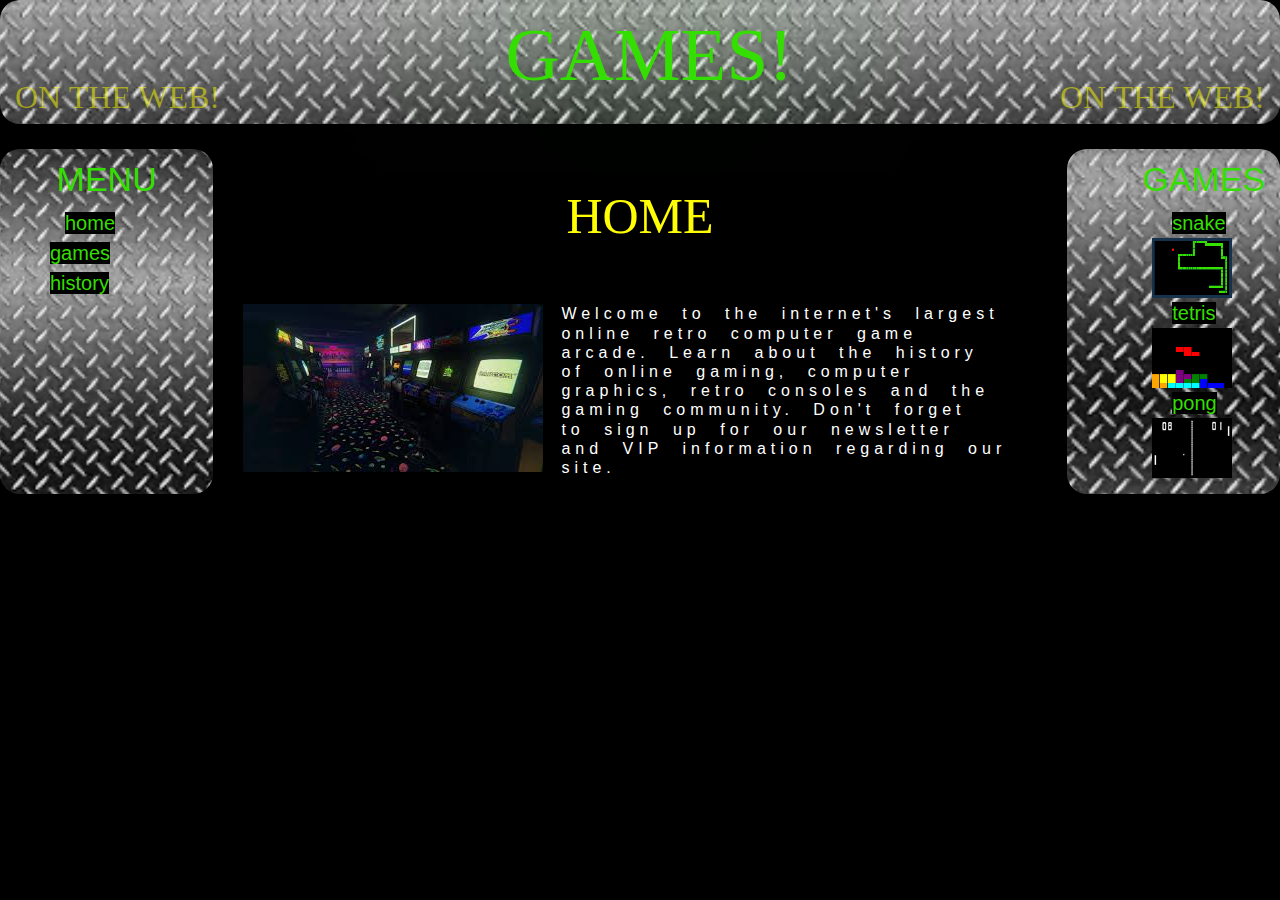
<file: buildingBlocks/index.html>
<!DOCTYPE html>
<html lang="en">
  <head>
    <meta charset="UTF-8">
	<meta http-equiv="X-UA-Compatible" content="IE=edge">
	<meta name="viewport" content="width=device-width, initial-scale=1">
    <title>Home</title>
    <!-- Bootstrap -->
	<link href="css/bootstrap-4.4.1.css" rel="stylesheet">
	<link href="css/main.css" rel="stylesheet" type="text/css">
  </head>
  <body class="container-fluid">
	  <header class="row">
	  <h1 class="col-12">&nbsp;GAMES!</h1>
		  <h2 class="col-3">ON THE WEB!</h2>
		  <h2 class="col-3 text-right offset-6">ON THE WEB!</h2>  
	  
	  
	  </header>
	  
	  <div class="row">   <!--MMAKES ALL CONTENT SIT SIDE BY SIDE-->
	  
	  <!--LEFT SIDE NAV-->
	  <nav class="col-2">
		<h4 class="text-center container">MENU</h4>

		
		
	  <ul class="container">
		<li class="col-3" ><a href="index.html">home</a></li>
		
	      
		  <li><a href="games.html">games</a></li>
		

		<li><a href="history.html">history</a></li>
		
		
	
		  </ul>
		
	  
	  </nav>
	  
	  <!--CENTER CONTENT-->
  	<section class="col-8 container-fluid">
		<h3 class="col-12 text-center">HOME</h3>
		
		<article class="row container">
				
			<div class="container" style="background-color: black">
				<div style="float: left">
		<img src="images/arc.jpeg"  alt="arcade" image>
			</div>
							<div class="offset-5">
				<h6>Welcome to the internet's largest online retro computer game arcade. Learn about the history of online gaming, computer graphics, retro consoles and the gaming community. Don't forget to sign up for our newsletter and VIP information regarding our site.</h6>
					</div> 
							</div>
		 
			
			
	</article>
		
	
	  
  </section>
	  
	  <!--RIGHT SIDE NAV-->
	  <aside style="background-image: image(metalbackground.jpeg)"class="col-2 container-fluid container">
	  <h4 class ="col-3 offset-6 offset-xl-3 container">GAMES</h4>



	  <ul class="offset-2">
		
		<li><a href="snake.html">snake</a></li>  
		
	      <a href="snake.html"><img src="images/snakenav.png" alt="snake nav" class="img-fluid"></a>

		 <li ><a href="tetris.html">tetris</a></li>   

		  <a href="tetris.html"><img src="images/tetrisnav.png" alt="tetris nav" class="img-fluid"></a>
		<li ><a href="pong.html">pong</a></li>
		  <a href="pong.html"><img src="images/pongnav.jpeg" alt="pong nav" class="img-fluid"></a>
		
		  </ul>
		
		  
		  
	  </aside>
		    

		  </div>

	<!-- jQuery (necessary for Bootstrap's JavaScript plugins) --> 
	<script src="js/jquery-3.4.1.min.js"></script>

	<!-- Include all compiled plugins (below), or include individual files as needed -->
	<script src="js/popper.min.js"></script> 
	<script src="js/bootstrap-4.4.1.js"></script>
  </body>
</html>
</file>
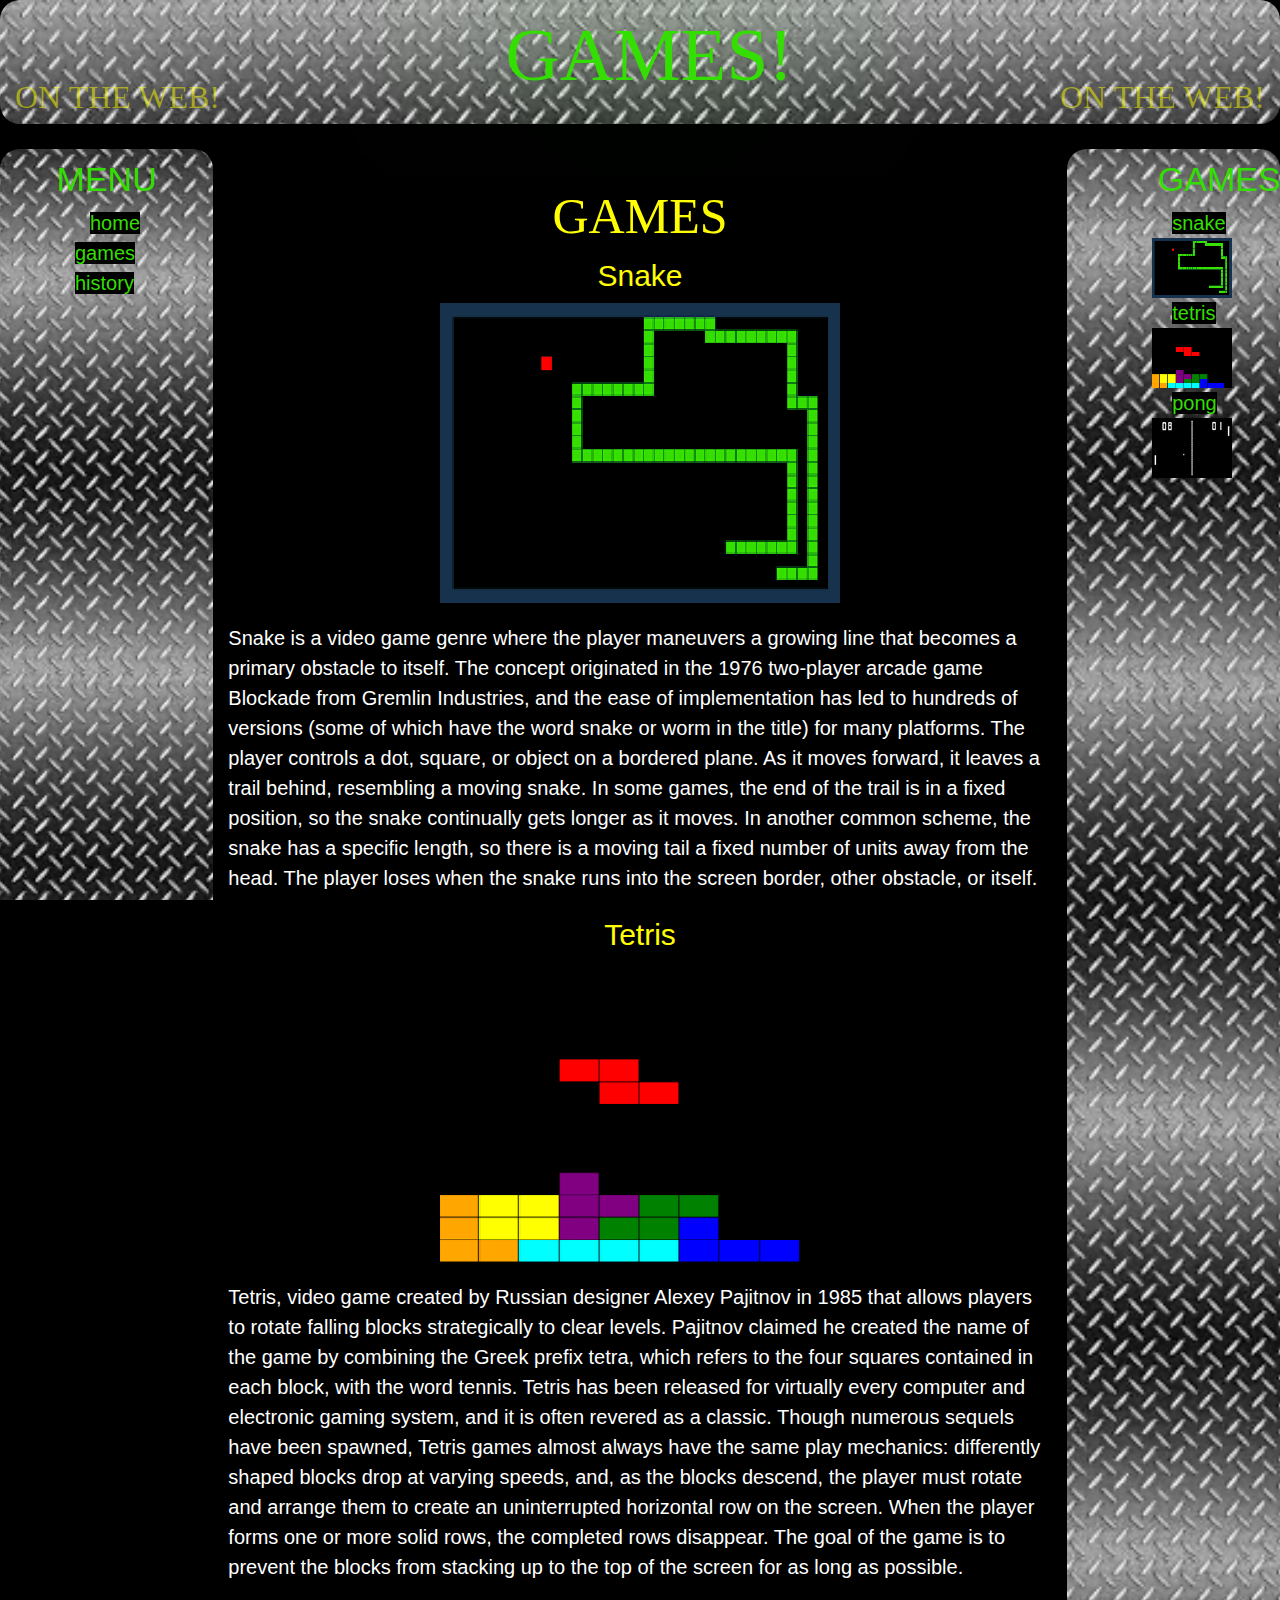
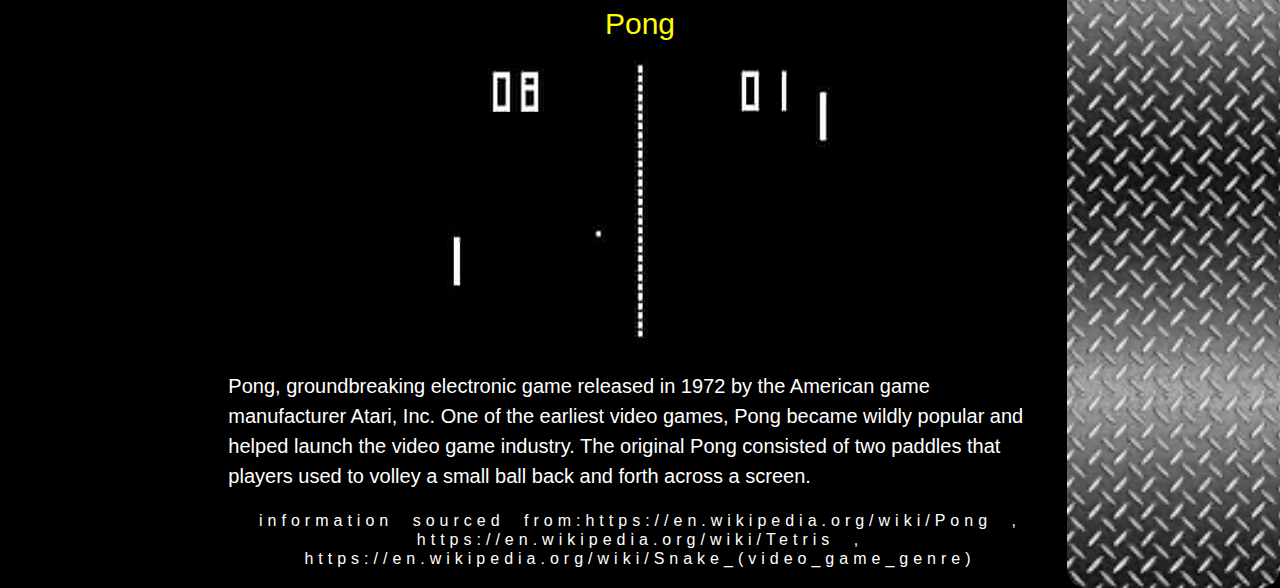
<file: buildingBlocks/games.html>
<!DOCTYPE html>
<html lang="en">
  <head>
    <meta charset="UTF-8">
	<meta http-equiv="X-UA-Compatible" content="IE=edge">
	<meta name="viewport" content="width=device-width, initial-scale=1">
    <title>Games</title>
    <!-- Bootstrap -->
	<link href="css/bootstrap-4.4.1.css" rel="stylesheet">
	<link href="css/main.css" rel="stylesheet" type="text/css">
  </head>
  <body class="container-fluid">
	  <header class="row">
	  <h1 class="col-12">&nbsp;GAMES!</h1>
		  <h2 class="col-3">ON THE WEB!</h2>
		  <h2 class="col-3 text-right offset-6">ON THE WEB!</h2>  
	  
	  
	  </header>
	  
	  <div class="row">   <!--MMAKES ALL CONTENT SIT SIDE BY SIDE-->
	  
	  <!--LEFT SIDE NAV-->
	  <nav class="col-2">
		<h4 class="text-center">MENU</h4>

		
		
	  <ul>
		<li class="col-3" ><a href="index.html">home</a></li>
		
	      
		  <li><a href="games.html">games</a></li>
		

		<li><a href="history.html">history</a></li>
		
	
		  </ul>
		
	  
	  </nav>
	  
	  <!--CENTER CONTENT-->
  	<section class="col-8 games">
		<h3 class="col-12 text-center">GAMES</h3>
		
		<article>
			<h4><a href="snake.html">Snake</a></h4>	
			<img src="images/snakeimage.png" alt="snake image" class="img-fluid">
			<p>Snake is a video game genre where the player maneuvers a growing line that becomes a primary obstacle to itself. The concept originated in the 1976 two-player arcade game Blockade from Gremlin Industries, and the ease of implementation has led to hundreds of versions (some of which have the word snake or worm in the title) for many platforms. The player controls a dot, square, or object on a bordered plane. As it moves forward, it leaves a trail behind, resembling a moving snake. In some games, the end of the trail is in a fixed position, so the snake continually gets longer as it moves. In another common scheme, the snake has a specific length, so there is a moving tail a fixed number of units away from the head. The player loses when the snake runs into the screen border, other obstacle, or itself.</p>
	</article>
		
	<article>
		<h4 ><a href="tetris.html">Tetris</a></h4>
			<img src="images/tetris.png" alt="tetris image">
			<p>Tetris, video game created by Russian designer Alexey Pajitnov in 1985 that allows players to rotate falling blocks strategically to clear levels. Pajitnov claimed he created the name of the game by combining the Greek prefix tetra, which refers to the four squares contained in each block, with the word tennis.

			Tetris has been released for virtually every computer and electronic gaming system, and it is often revered as a classic. Though numerous sequels have been spawned, Tetris games almost always have the same play mechanics: differently shaped blocks drop at varying speeds, and, as the blocks descend, the player must rotate and arrange them to create an uninterrupted horizontal row on the screen. When the player forms one or more solid rows, the completed rows disappear. The goal of the game is to prevent the blocks from stacking up to the top of the screen for as long as possible.</p>
	</article>	
		
	
	<article>	
		<h4><a href="pong.html">Pong</a></h4>
			<img src="images/Pong.jpeg" alt="pong image">
			<p>Pong, groundbreaking electronic game released in 1972 by the American game manufacturer Atari, Inc. One of the earliest video games, Pong became wildly popular and helped launch the video game industry. The original Pong consisted of two paddles that players used to volley a small ball back and forth across a screen.</p>
		<h6>information sourced from:https://en.wikipedia.org/wiki/Pong , https://en.wikipedia.org/wiki/Tetris , https://en.wikipedia.org/wiki/Snake_(video_game_genre)</h6>
    </article>
	  
  </section>
	  
	  <!--RIGHT SIDE NAV-->
	  <aside class="col-2">
	  <h4 class ="col-3 offset-6 offset-xl-4">GAMES</h4>



	  <ul class="offset-2">
		
		<li><a href="snake.html">snake</a></li>  
		
	      <a href="snake.html"><img src="images/snakenav.png" alt="snake nav" class="img-fluid"></a>

		 <li ><a href="tetris.html">tetris</a></li>   

		  <a href="tetris.html"><img src="images/tetrisnav.png" alt="tetris nav" class="img-fluid"></a>
		<li ><a href="pong.html">pong</a></li>
		  <a href="pong.html"><img src="images/pongnav.jpeg" alt="pong nav" class="img-fluid"></a>
		
		  </ul>
		
		  
		  
	  </aside>

		  </div>

	<!-- jQuery (necessary for Bootstrap's JavaScript plugins) --> 
	<script src="js/jquery-3.4.1.min.js"></script>

	<!-- Include all compiled plugins (below), or include individual files as needed -->
	<script src="js/popper.min.js"></script> 
	<script src="js/bootstrap-4.4.1.js"></script>
  </body>
</html>
</file>
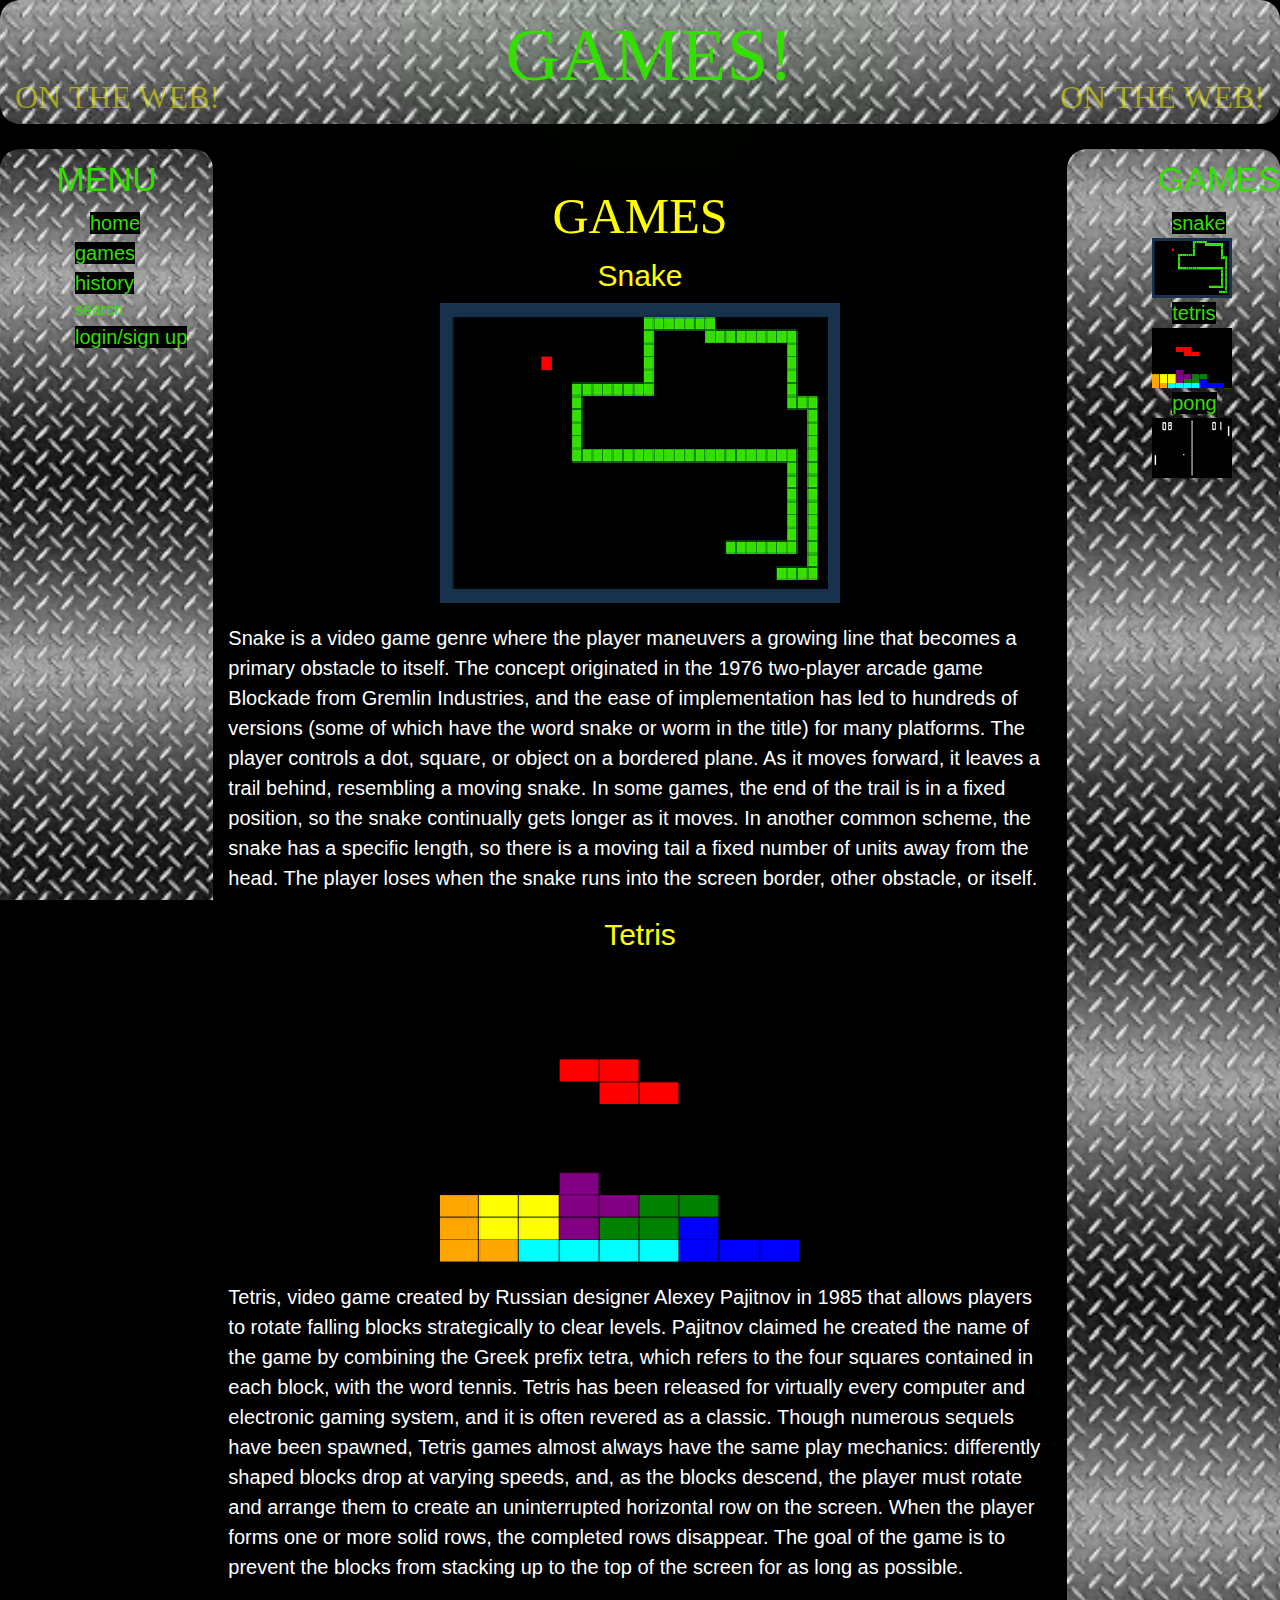
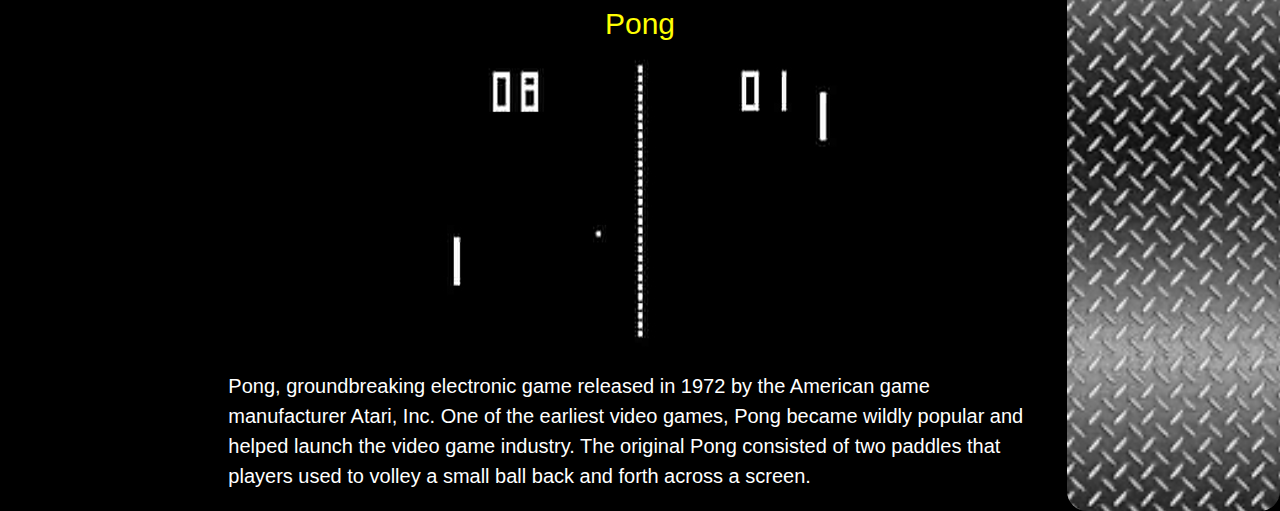
<file: buildingBlocks/gamestest.html>
<!DOCTYPE html>
<html lang="en">
  <head>
    <meta charset="UTF-8">
	<meta http-equiv="X-UA-Compatible" content="IE=edge">
	<meta name="viewport" content="width=device-width, initial-scale=1">
    <title>Games</title>
    <!-- Bootstrap -->
	<link href="css/bootstrap-4.4.1.css" rel="stylesheet">
	<link href="css/main.css" rel="stylesheet" type="text/css">
  </head>
  <body class="container-fluid">
	  <header class="row">
	  <h1 class="col-12">&nbsp;GAMES!</h1>
		  <h2 class="col-3">ON THE WEB!</h2>
		  <h2 class="col-3 text-right offset-6">ON THE WEB!</h2>  
	  
	  
	  </header>
	  
	  <div class="row">   <!--MMAKES ALL CONTENT SIT SIDE BY SIDE-->
	  
	  <!--LEFT SIDE NAV-->
	  <nav class="col-2">
		<h4 class="text-center">MENU</h4>

		
		
	  <ul>
		<li class="col-3" ><a href="index.html">home</a></li>
		
	      
		  <li><a href="games.html">games</a></li>
		

		<li><a href="history.html">history</a></li>
		
		<li>search</li>
		<li><a href="login/signup.html">login/sign up</a></li>
		  </ul>
		
	  
	  </nav>
	  
	  <!--CENTER CONTENT-->
  	<section class="col-8 games">
		<h3 class="col-12 text-center">GAMES</h3>
		
		<article>
			<h4><a href="snake.html">Snake</a></h4>	
			<img src="images/snakeimage.png" alt="snake image" class="img-fluid">
			<p>Snake is a video game genre where the player maneuvers a growing line that becomes a primary obstacle to itself. The concept originated in the 1976 two-player arcade game Blockade from Gremlin Industries, and the ease of implementation has led to hundreds of versions (some of which have the word snake or worm in the title) for many platforms. The player controls a dot, square, or object on a bordered plane. As it moves forward, it leaves a trail behind, resembling a moving snake. In some games, the end of the trail is in a fixed position, so the snake continually gets longer as it moves. In another common scheme, the snake has a specific length, so there is a moving tail a fixed number of units away from the head. The player loses when the snake runs into the screen border, other obstacle, or itself.</p>
	</article>
		
	<article>
		<h4 ><a href="tetris.html">Tetris</a></h4>
			<img src="images/tetris.png" alt="tetris image">
			<p>Tetris, video game created by Russian designer Alexey Pajitnov in 1985 that allows players to rotate falling blocks strategically to clear levels. Pajitnov claimed he created the name of the game by combining the Greek prefix tetra, which refers to the four squares contained in each block, with the word tennis.

			Tetris has been released for virtually every computer and electronic gaming system, and it is often revered as a classic. Though numerous sequels have been spawned, Tetris games almost always have the same play mechanics: differently shaped blocks drop at varying speeds, and, as the blocks descend, the player must rotate and arrange them to create an uninterrupted horizontal row on the screen. When the player forms one or more solid rows, the completed rows disappear. The goal of the game is to prevent the blocks from stacking up to the top of the screen for as long as possible.</p>
	</article>	
		
	
	<article>	
		<h4><a href="pong.html">Pong</a></h4>
			<img src="images/Pong.jpeg" alt="pong image">
			<p>Pong, groundbreaking electronic game released in 1972 by the American game manufacturer Atari, Inc. One of the earliest video games, Pong became wildly popular and helped launch the video game industry. The original Pong consisted of two paddles that players used to volley a small ball back and forth across a screen.</p>
    </article>
	  
  </section>
	  
	  <!--RIGHT SIDE NAV-->
	  <aside class="col-2">
	  <h4 class ="col-3 offset-6 offset-xl-4">GAMES</h4>



	  <ul class="offset-2">
		
		<li><a href="snake.html">snake</a></li>  
		
	      <a href="snake.html"><img src="images/snakenav.png" alt="snake nav" class="img-fluid"></a>

		 <li ><a href="tetris.html">tetris</a></li>   

		  <a href="tetris.html"><img src="images/tetrisnav.png" alt="tetris nav" class="img-fluid"></a>
		<li ><a href="pong.html">pong</a></li>
		  <a href="pong.html"><img src="images/pongnav.jpeg" alt="pong nav" class="img-fluid"></a>
		
		  </ul>
		
		  
		  
	  </aside>

		  </div>

	<!-- jQuery (necessary for Bootstrap's JavaScript plugins) --> 
	<script src="js/jquery-3.4.1.min.js"></script>

	<!-- Include all compiled plugins (below), or include individual files as needed -->
	<script src="js/popper.min.js"></script> 
	<script src="js/bootstrap-4.4.1.js"></script>
  </body>
</html>
</file>
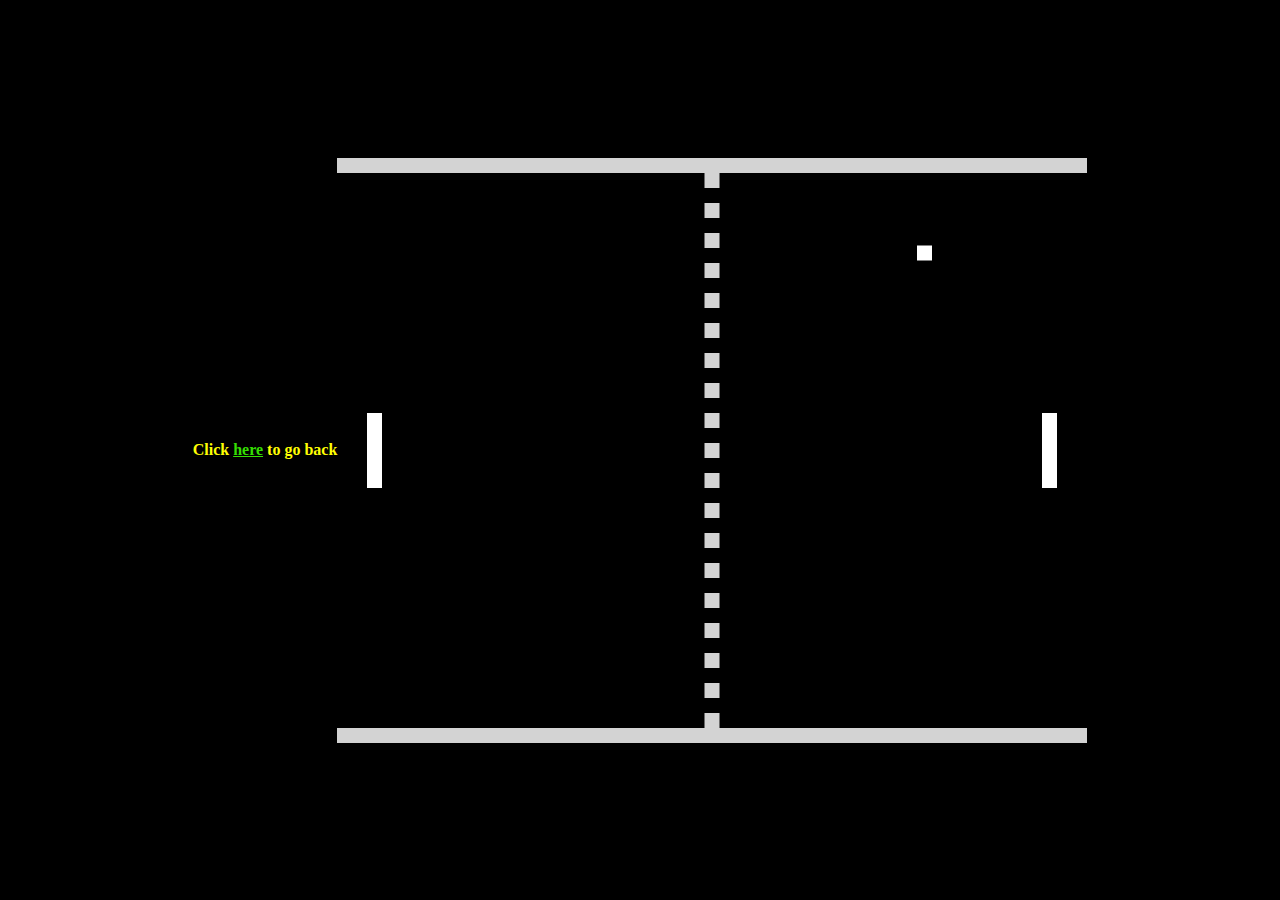
<file: buildingBlocks/pong.html>
<!DOCTYPE html>
<html>
<head>
  <title>Basic Pong HTML Game</title>
  <meta charset="UTF-8">
  <style>
  html, body {
    height: 100%;
    margin: 0;
  }

  body {
    background: black;
    display: flex;
    align-items: center;
    justify-content: center;
  }
  h4 {
    color: #FFFE03;
}
  a {
    color: #35DE02;
}
  </style>
</head>
<body>
	<h4>Click <a href="games.html">here</a> to go back</h4>
<canvas width="750" height="585" id="game"></canvas>
<script>
const canvas = document.getElementById('game');
const context = canvas.getContext('2d');
const grid = 15;
const paddleHeight = grid * 5; // 80
const maxPaddleY = canvas.height - grid - paddleHeight;

var paddleSpeed = 6;
var ballSpeed = 5;

const leftPaddle = {
  // start in the middle of the game on the left side
  x: grid * 2,
  y: canvas.height / 2 - paddleHeight / 2,
  width: grid,
  height: paddleHeight,

  // paddle velocity
  dy: 0
};
const rightPaddle = {
  // start in the middle of the game on the right side
  x: canvas.width - grid * 3,
  y: canvas.height / 2 - paddleHeight / 2,
  width: grid,
  height: paddleHeight,

  // paddle velocity
  dy: 0
};
const ball = {
  // start in the middle of the game
  x: canvas.width / 2,
  y: canvas.height / 2,
  width: grid,
  height: grid,

  // keep track of when need to reset the ball position
  resetting: false,

  // ball velocity (start going to the top-right corner)
  dx: ballSpeed,
  dy: -ballSpeed
};

// check for collision between two objects using axis-aligned bounding box (AABB)
// @see https://developer.mozilla.org/en-US/docs/Games/Techniques/2D_collision_detection
function collides(obj1, obj2) {
  return obj1.x < obj2.x + obj2.width &&
         obj1.x + obj1.width > obj2.x &&
         obj1.y < obj2.y + obj2.height &&
         obj1.y + obj1.height > obj2.y;
}

// game loop
function loop() {
  requestAnimationFrame(loop);
  context.clearRect(0,0,canvas.width,canvas.height);

  // move paddles by their velocity
  leftPaddle.y += leftPaddle.dy;
  rightPaddle.y += rightPaddle.dy;

  // prevent paddles from going through walls
  if (leftPaddle.y < grid) {
    leftPaddle.y = grid;
  }
  else if (leftPaddle.y > maxPaddleY) {
    leftPaddle.y = maxPaddleY;
  }

  if (rightPaddle.y < grid) {
    rightPaddle.y = grid;
  }
  else if (rightPaddle.y > maxPaddleY) {
    rightPaddle.y = maxPaddleY;
  }

  // draw paddles
  context.fillStyle = 'white';
  context.fillRect(leftPaddle.x, leftPaddle.y, leftPaddle.width, leftPaddle.height);
  context.fillRect(rightPaddle.x, rightPaddle.y, rightPaddle.width, rightPaddle.height);

  // move ball by its velocity
  ball.x += ball.dx;
  ball.y += ball.dy;

  // prevent ball from going through walls by changing its velocity
  if (ball.y < grid) {
    ball.y = grid;
    ball.dy *= -1;
  }
  else if (ball.y + grid > canvas.height - grid) {
    ball.y = canvas.height - grid * 2;
    ball.dy *= -1;
  }

  // reset ball if it goes past paddle (but only if we haven't already done so)
  if ( (ball.x < 0 || ball.x > canvas.width) && !ball.resetting) {
    ball.resetting = true;

    // give some time for the player to recover before launching the ball again
    setTimeout(() => {
      ball.resetting = false;
      ball.x = canvas.width / 2;
      ball.y = canvas.height / 2;
    }, 400);
  }

  // check to see if ball collides with paddle. if they do change x velocity
  if (collides(ball, leftPaddle)) {
    ball.dx *= -1;

    // move ball next to the paddle otherwise the collision will happen again
    // in the next frame
    ball.x = leftPaddle.x + leftPaddle.width;
  }
  else if (collides(ball, rightPaddle)) {
    ball.dx *= -1;

    // move ball next to the paddle otherwise the collision will happen again
    // in the next frame
    ball.x = rightPaddle.x - ball.width;
  }

  // draw ball
  context.fillRect(ball.x, ball.y, ball.width, ball.height);

  // draw walls
  context.fillStyle = 'lightgrey';
  context.fillRect(0, 0, canvas.width, grid);
  context.fillRect(0, canvas.height - grid, canvas.width, canvas.height);

  // draw dotted line down the middle
  for (let i = grid; i < canvas.height - grid; i += grid * 2) {
    context.fillRect(canvas.width / 2 - grid / 2, i, grid, grid);
  }
}

// listen to keyboard events to move the paddles
document.addEventListener('keydown', function(e) {

  // up arrow key
  if (e.which === 38) {
    rightPaddle.dy = -paddleSpeed;
  }
  // down arrow key
  else if (e.which === 40) {
    rightPaddle.dy = paddleSpeed;
  }

  // w key
  if (e.which === 87) {
    leftPaddle.dy = -paddleSpeed;
  }
  // a key
  else if (e.which === 83) {
    leftPaddle.dy = paddleSpeed;
  }
});

// listen to keyboard events to stop the paddle if key is released
document.addEventListener('keyup', function(e) {
  if (e.which === 38 || e.which === 40) {
    rightPaddle.dy = 0;
  }

  if (e.which === 83 || e.which === 87) {
    leftPaddle.dy = 0;
  }
});

// start the game
requestAnimationFrame(loop);
</script>
</body>
</html>
</file>
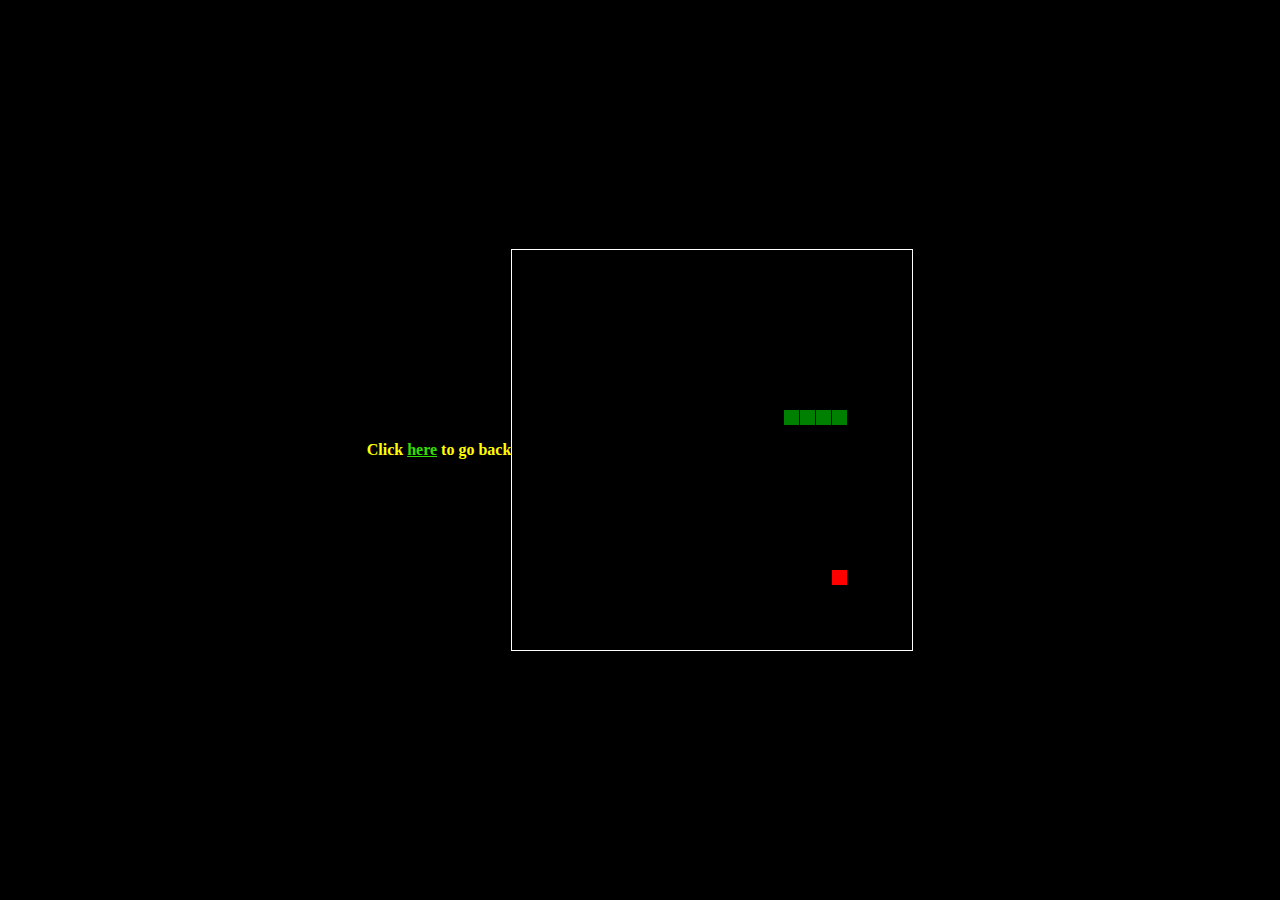
<file: buildingBlocks/snake.html>
<!DOCTYPE html>
<html>
<head>
  <title>snake</title>
  <meta charset="UTF-8">
  <style>
  html, body {
    height: 100%;
    margin: 0;
  }

  body {
    background: black;
    display: flex;
    align-items: center;
    justify-content: center;
  }
  canvas {
    border: 1px solid white;
  }
  h4 {
    color: #FFFE03;
}
  a {
    color: #35DE02;
}
  </style>
</head>
<body>
	<h4>Click <a href="games.html">here</a> to go back</h4>
<canvas width="400" height="400" id="game"></canvas>
<script>
var canvas = document.getElementById('game');
var context = canvas.getContext('2d');

var grid = 16;
var count = 0;

var snake = {
  x: 160,
  y: 160,

  // snake velocity. moves one grid length every frame in either the x or y direction
  dx: grid,
  dy: 0,

  // keep track of all grids the snake body occupies
  cells: [],

  // length of the snake. grows when eating an apple
  maxCells: 4
};
var apple = {
  x: 320,
  y: 320
};

// get random whole numbers in a specific range
// @see https://stackoverflow.com/a/1527820/2124254
function getRandomInt(min, max) {
  return Math.floor(Math.random() * (max - min)) + min;
}

// game loop
function loop() {
  requestAnimationFrame(loop);

  // slow game loop to 15 fps instead of 60 (60/15 = 4)
  if (++count < 4) {
    return;
  }

  count = 0;
  context.clearRect(0,0,canvas.width,canvas.height);

  // move snake by it's velocity
  snake.x += snake.dx;
  snake.y += snake.dy;

  // wrap snake position horizontally on edge of screen
  if (snake.x < 0) {
    snake.x = canvas.width - grid;
  }
  else if (snake.x >= canvas.width) {
    snake.x = 0;
  }

  // wrap snake position vertically on edge of screen
  if (snake.y < 0) {
    snake.y = canvas.height - grid;
  }
  else if (snake.y >= canvas.height) {
    snake.y = 0;
  }

  // keep track of where snake has been. front of the array is always the head
  snake.cells.unshift({x: snake.x, y: snake.y});

  // remove cells as we move away from them
  if (snake.cells.length > snake.maxCells) {
    snake.cells.pop();
  }

  // draw apple
  context.fillStyle = 'red';
  context.fillRect(apple.x, apple.y, grid-1, grid-1);

  // draw snake one cell at a time
  context.fillStyle = 'green';
  snake.cells.forEach(function(cell, index) {

    // drawing 1 px smaller than the grid creates a grid effect in the snake body so you can see how long it is
    context.fillRect(cell.x, cell.y, grid-1, grid-1);

    // snake ate apple
    if (cell.x === apple.x && cell.y === apple.y) {
      snake.maxCells++;

      // canvas is 400x400 which is 25x25 grids
      apple.x = getRandomInt(0, 25) * grid;
      apple.y = getRandomInt(0, 25) * grid;
    }

    // check collision with all cells after this one (modified bubble sort)
    for (var i = index + 1; i < snake.cells.length; i++) {

      // snake occupies same space as a body part. reset game
      if (cell.x === snake.cells[i].x && cell.y === snake.cells[i].y) {
        snake.x = 160;
        snake.y = 160;
        snake.cells = [];
        snake.maxCells = 4;
        snake.dx = grid;
        snake.dy = 0;

        apple.x = getRandomInt(0, 25) * grid;
        apple.y = getRandomInt(0, 25) * grid;
      }
    }
  });
}

// listen to keyboard events to move the snake
document.addEventListener('keydown', function(e) {
  // prevent snake from backtracking on itself by checking that it's
  // not already moving on the same axis (pressing left while moving
  // left won't do anything, and pressing right while moving left
  // shouldn't let you collide with your own body)

  // left arrow key
  if (e.which === 37 && snake.dx === 0) {
    snake.dx = -grid;
    snake.dy = 0;
  }
  // up arrow key
  else if (e.which === 38 && snake.dy === 0) {
    snake.dy = -grid;
    snake.dx = 0;
  }
  // right arrow key
  else if (e.which === 39 && snake.dx === 0) {
    snake.dx = grid;
    snake.dy = 0;
  }
  // down arrow key
  else if (e.which === 40 && snake.dy === 0) {
    snake.dy = grid;
    snake.dx = 0;
  }
});

// start the game
requestAnimationFrame(loop);
</script>
</body>
</html>
</file>
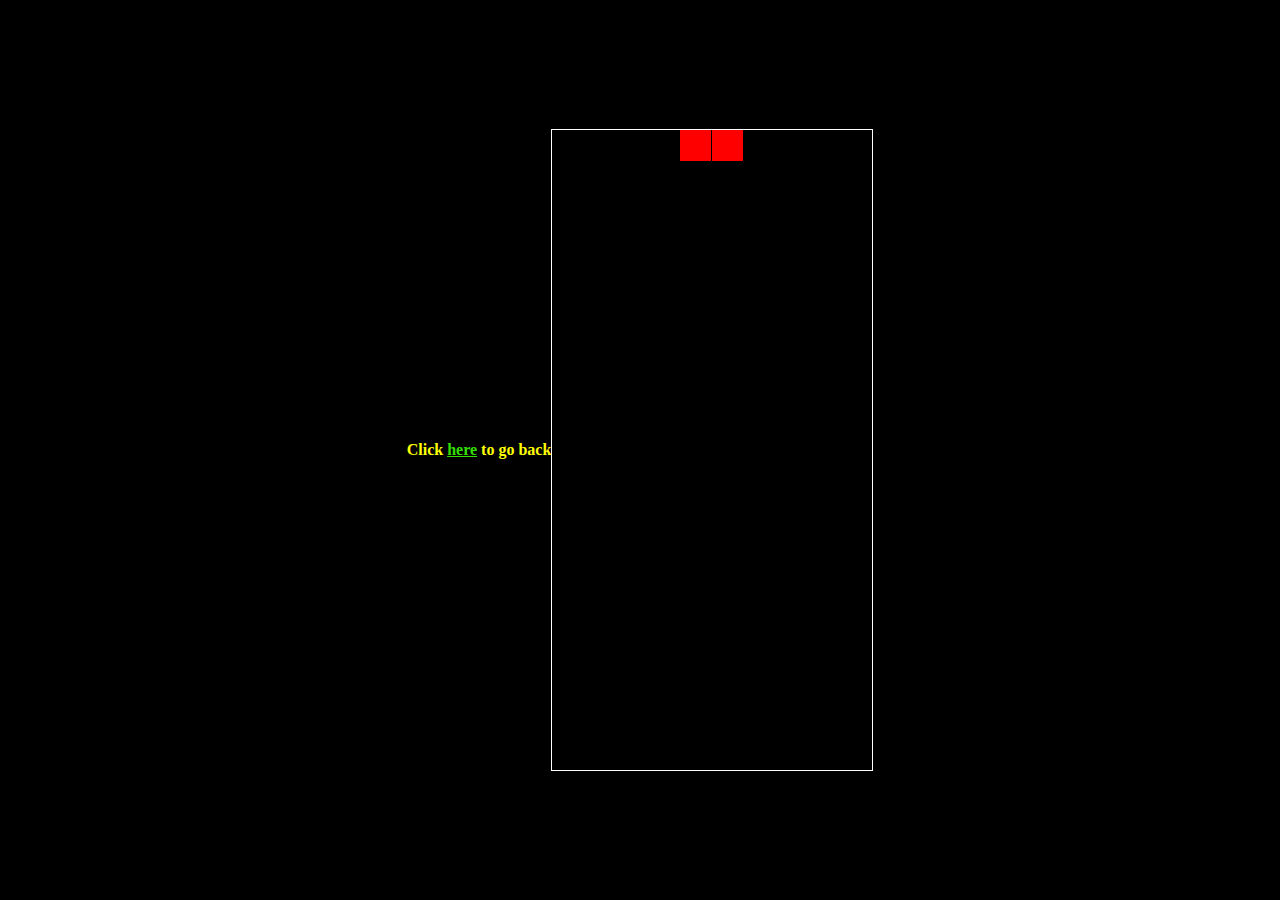
<file: buildingBlocks/tetris.html>
<!DOCTYPE html>
<html>
<head>
  <title></title>
  <style>
  html, body {
    height: 100%;
    margin: 0;
  }

  body {
    background: black;
    display: flex;
    align-items: center;
    justify-content: center;
  }

  canvas {
    border: 1px solid white;
  }
  h4 {
    color: #FFFE03;
}
  a {
    color: #35DE02;
}
  </style>
</head>
<body>
	<h4>Click <a href="games.html">here</a> to go back</h4>
<canvas width="320" height="640" id="game"></canvas>
<script>
// https://tetris.fandom.com/wiki/Tetris_Guideline

// get a random integer between the range of [min,max]
// @see https://stackoverflow.com/a/1527820/2124254
function getRandomInt(min, max) {
  min = Math.ceil(min);
  max = Math.floor(max);

  return Math.floor(Math.random() * (max - min + 1)) + min;
}

// generate a new tetromino sequence
// @see https://tetris.fandom.com/wiki/Random_Generator
function generateSequence() {
  const sequence = ['I', 'J', 'L', 'O', 'S', 'T', 'Z'];

  while (sequence.length) {
    const rand = getRandomInt(0, sequence.length - 1);
    const name = sequence.splice(rand, 1)[0];
    tetrominoSequence.push(name);
  }
}

// get the next tetromino in the sequence
function getNextTetromino() {
  if (tetrominoSequence.length === 0) {
    generateSequence();
  }

  const name = tetrominoSequence.pop();
  const matrix = tetrominos[name];

  // I and O start centered, all others start in left-middle
  const col = playfield[0].length / 2 - Math.ceil(matrix[0].length / 2);

  // I starts on row 21 (-1), all others start on row 22 (-2)
  const row = name === 'I' ? -1 : -2;

  return {
    name: name,      // name of the piece (L, O, etc.)
    matrix: matrix,  // the current rotation matrix
    row: row,        // current row (starts offscreen)
    col: col         // current col
  };
}

// rotate an NxN matrix 90deg
// @see https://codereview.stackexchange.com/a/186834
function rotate(matrix) {
  const N = matrix.length - 1;
  const result = matrix.map((row, i) =>
    row.map((val, j) => matrix[N - j][i])
  );

  return result;
}

// check to see if the new matrix/row/col is valid
function isValidMove(matrix, cellRow, cellCol) {
  for (let row = 0; row < matrix.length; row++) {
    for (let col = 0; col < matrix[row].length; col++) {
      if (matrix[row][col] && (
          // outside the game bounds
          cellCol + col < 0 ||
          cellCol + col >= playfield[0].length ||
          cellRow + row >= playfield.length ||
          // collides with another piece
          playfield[cellRow + row][cellCol + col])
        ) {
        return false;
      }
    }
  }

  return true;
}

// place the tetromino on the playfield
function placeTetromino() {
  for (let row = 0; row < tetromino.matrix.length; row++) {
    for (let col = 0; col < tetromino.matrix[row].length; col++) {
      if (tetromino.matrix[row][col]) {

        // game over if piece has any part offscreen
        if (tetromino.row + row < 0) {
          return showGameOver();
        }

        playfield[tetromino.row + row][tetromino.col + col] = tetromino.name;
      }
    }
  }

  // check for line clears starting from the bottom and working our way up
  for (let row = playfield.length - 1; row >= 0; ) {
    if (playfield[row].every(cell => !!cell)) {

      // drop every row above this one
      for (let r = row; r >= 0; r--) {
        for (let c = 0; c < playfield[r].length; c++) {
          playfield[r][c] = playfield[r-1][c];
        }
      }
    }
    else {
      row--;
    }
  }

  tetromino = getNextTetromino();
}

// show the game over screen
function showGameOver() {
  cancelAnimationFrame(rAF);
  gameOver = true;

  context.fillStyle = 'black';
  context.globalAlpha = 0.75;
  context.fillRect(0, canvas.height / 2 - 30, canvas.width, 60);

  context.globalAlpha = 1;
  context.fillStyle = 'white';
  context.font = '36px monospace';
  context.textAlign = 'center';
  context.textBaseline = 'middle';
  context.fillText('GAME OVER!', canvas.width / 2, canvas.height / 2);
}

const canvas = document.getElementById('game');
const context = canvas.getContext('2d');
const grid = 32;
const tetrominoSequence = [];

// keep track of what is in every cell of the game using a 2d array
// tetris playfield is 10x20, with a few rows offscreen
const playfield = [];

// populate the empty state
for (let row = -2; row < 20; row++) {
  playfield[row] = [];

  for (let col = 0; col < 10; col++) {
    playfield[row][col] = 0;
  }
}

// how to draw each tetromino
// @see https://tetris.fandom.com/wiki/SRS
const tetrominos = {
  'I': [
    [0,0,0,0],
    [1,1,1,1],
    [0,0,0,0],
    [0,0,0,0]
  ],
  'J': [
    [1,0,0],
    [1,1,1],
    [0,0,0],
  ],
  'L': [
    [0,0,1],
    [1,1,1],
    [0,0,0],
  ],
  'O': [
    [1,1],
    [1,1],
  ],
  'S': [
    [0,1,1],
    [1,1,0],
    [0,0,0],
  ],
  'Z': [
    [1,1,0],
    [0,1,1],
    [0,0,0],
  ],
  'T': [
    [0,1,0],
    [1,1,1],
    [0,0,0],
  ]
};

// color of each tetromino
const colors = {
  'I': 'cyan',
  'O': 'yellow',
  'T': 'purple',
  'S': 'green',
  'Z': 'red',
  'J': 'blue',
  'L': 'orange'
};

let count = 0;
let tetromino = getNextTetromino();
let rAF = null;  // keep track of the animation frame so we can cancel it
let gameOver = false;

// game loop
function loop() {
  rAF = requestAnimationFrame(loop);
  context.clearRect(0,0,canvas.width,canvas.height);

  // draw the playfield
  for (let row = 0; row < 20; row++) {
    for (let col = 0; col < 10; col++) {
      if (playfield[row][col]) {
        const name = playfield[row][col];
        context.fillStyle = colors[name];

        // drawing 1 px smaller than the grid creates a grid effect
        context.fillRect(col * grid, row * grid, grid-1, grid-1);
      }
    }
  }

  // draw the active tetromino
  if (tetromino) {

    // tetromino falls every 35 frames
    if (++count > 35) {
      tetromino.row++;
      count = 0;

      // place piece if it runs into anything
      if (!isValidMove(tetromino.matrix, tetromino.row, tetromino.col)) {
        tetromino.row--;
        placeTetromino();
      }
    }

    context.fillStyle = colors[tetromino.name];

    for (let row = 0; row < tetromino.matrix.length; row++) {
      for (let col = 0; col < tetromino.matrix[row].length; col++) {
        if (tetromino.matrix[row][col]) {

          // drawing 1 px smaller than the grid creates a grid effect
          context.fillRect((tetromino.col + col) * grid, (tetromino.row + row) * grid, grid-1, grid-1);
        }
      }
    }
  }
}

// listen to keyboard events to move the active tetromino
document.addEventListener('keydown', function(e) {
  if (gameOver) return;

  // left and right arrow keys (move)
  if (e.which === 37 || e.which === 39) {
    const col = e.which === 37
      ? tetromino.col - 1
      : tetromino.col + 1;

    if (isValidMove(tetromino.matrix, tetromino.row, col)) {
      tetromino.col = col;
    }
  }

  // up arrow key (rotate)
  if (e.which === 38) {
    const matrix = rotate(tetromino.matrix);
    if (isValidMove(matrix, tetromino.row, tetromino.col)) {
      tetromino.matrix = matrix;
    }
  }

  // down arrow key (drop)
  if(e.which === 40) {
    const row = tetromino.row + 1;

    if (!isValidMove(tetromino.matrix, row, tetromino.col)) {
      tetromino.row = row - 1;

      placeTetromino();
      return;
    }

    tetromino.row = row;
  }
});

// start the game
rAF = requestAnimationFrame(loop);
</script>
</body>
</html>
</file>
<file: buildingBlocks/css/main.css>
@charset "UTF-8";
body {
    background-size: 50px 50px;
    background-repeat: repeat;
    background-position: 60% 0;
    background-origin: content-box;
    background-color: #000000;
    padding-bottom: 0px;
    bottom: 0px;
    color: #FFFFFF;
    font-family: Gotham, "Helvetica Neue", Helvetica, Arial, sans-serif;
    text-align: left;
}
.games p {
    text-align: left;
}
.games article {
    margin-bottom: 20px;
    text-align: center;
}
h1 {
    text-align: center;
    font-family: GalacticaGrid;
    color: #35DE02;
    font-size: 75px;
    margin-top: 10px;
    text-shadow: 2px -18px 372px #35DE02;
    opacity: 1;
}
h2 {
    padding-top: 0px;
    padding-right: px;
    padding-left: px;
    padding-bottom: 3;
    margin-top: -30px;
    color: #FFFF00;
    font-family: GalacticaGrid;
    overflow-y: visible;
    opacity: 0.49;
    text-shadow: 0 0px 0px #000000;
    z-index: 0;
    visibility: visible;
    right: 0px;
}
section {
    background-color: #000000;
    margin-top: 25px;
}
nav {
    list-style-type: none;
    background-position: -1% 55%;
    background-repeat: repeat;
    border-radius: 20px;
    background-clip: border-box;
    background-origin: border-box;
    background-attachment: fixed;
    padding-top: 10px;
    background-image: url(../images/metalbackground.png);
    background-size: 630px auto;
}
aside {
    padding-top: 10px;
    background-image: url(../images/metalbackground.png);
    background-size: 700px auto;
    background-position: 0 -511%;
    border-radius: 20px;
    background-repeat: repeat;
}
li {
    list-style-type: none;
    color: #35DE02;
    margin-left: 20px;
}
a {
    color: #35DE02;
    background-color: #000000;
    font-size: 20px;
    text-align: center;
}
h4 {
    color: #35DE02;
    font-size: 34px;
}
div {
    background-position: 36% 474%;
    background-size: 700px auto;
    border-radius: 20px;
    margin-top: 25px;
}
a {
    color: #35DE02;
}
.index div {
    background-color: #000000;
}
h3     {
    font-family: GalacticaGrid;
    color: #FFFE03;
    font-size: 50px;
    margin-top: 12px;
    text-align: center;
}
header {
    background-position: 88% 0%;
    background-size: 700px auto;
    border-radius: 20px;
    background-image: url(../images/metalbackground.png);
}
p {
    margin-top: 20px;
    padding-top: 0px;
    margin-bottom: 20px;
    font-size: 20px;
}
img {
    text-align: center;
}
ul {
}
h6 {
    letter-spacing: 5px;
    word-spacing: 10px;
    font-family: Gotham, "Helvetica Neue", Helvetica, Arial, sans-serif;
}

@media (max-width: 935px){
h2   {
    color: #FFFE03;
    font-size: 23px;
}
}
.games h4 a {
    text-align: center;
    color: #FFFE03;
    font-size: 30px;
}

@media (max-width: 711px){
h2 {
    color: #FFFE03;
    font-size: 16px;
}
}

@media (max-width: 1208px){
h4 {
    font-size: 23px;
}
body {
    overflow-x: auto;
    overflow-y: auto;
}
img {
    -webkit-box-sizing: content-box;
    -moz-box-sizing: content-box;
    box-sizing: content-box;
    overflow-x: auto;
    overflow-y: auto;
}
}

@media (max-width: 1013px){
a {
    font-size: 13px;
}
}
</file>
